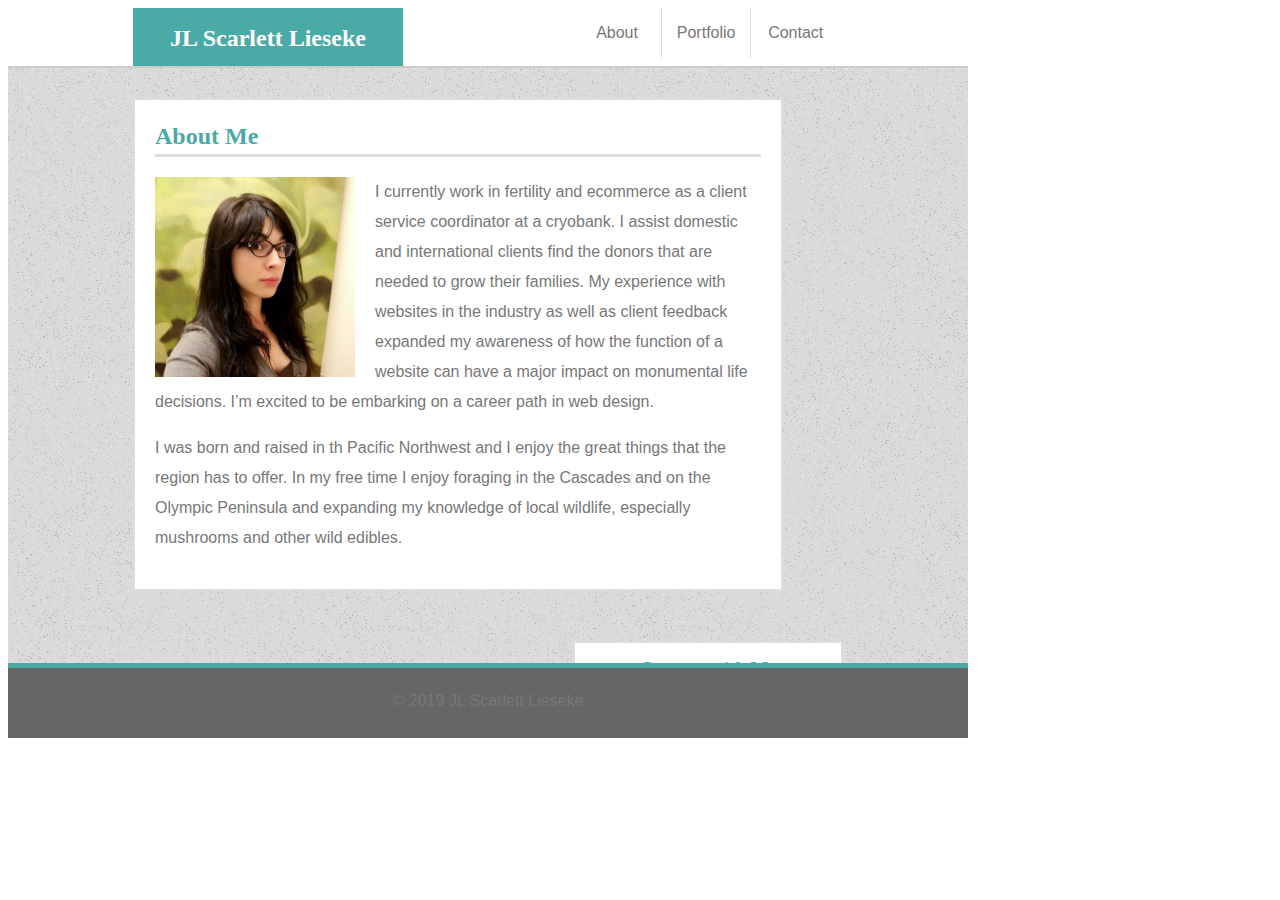
<file: index.html>
<!DOCTYPE html>
<html lang="en-us">
<head>
	<!-- Document responsive across devices. -->
	<meta name="viewport" content="width=device-width, initial-scale=1">
	<!-- Document's character set. -->
    <meta charset="UTF-8">
	<title>Scarlett</title>
	<!-- Linking CSS -->
	<link rel="stylesheet" type="text/css" href="assets/css/style.css">
	<!-- Linking Google Fonts -->
	<link rel="stylesheet" type="text/css"
	      href="https://fonts.googleapis.com/css?family=Montserrat">
</head>
<body>

	<div class="header-container">
		<header>JL Scarlett Lieseke</header>

		<nav>
			<ul>
				<li class="border"><a href="index.html">About</a></li>
				<li class="border"><a href="portfolio.html">Portfolio</a></li>
				<li><a href="contact.html">Contact</a></li>
			</ul>
		</nav>
	</div>
	

	<div class="main-container">
		<section id="main-bio">
			<h2>About Me</h2>
			<img id="bio-image" src="assets/images/screenshot.jpeg" alt="It's me">
			<!-- start slipsum code -->
			
			<p>I currently work in fertility and ecommerce as a client service coordinator at a cryobank. I assist domestic and international clients find the donors that are needed to grow their families. My experience with websites in the industry as well as client feedback expanded my awareness of how the function of a website can have a major impact on monumental life decisions. I’m excited to be embarking on a career path in web design. </p>

			<p>I was born and raised in th Pacific Northwest and I enjoy the great things that the region has to offer. In my free time I enjoy foraging in the Cascades and on the Olympic Peninsula and expanding my knowledge of local wildlife, especially mushrooms and other wild edibles. </p>

			
      <!-- end slipsum code -->
    	</section>

    	<section id="social-links">
      		<h3>Connect with Me</h3>
      		<ul>
        		<li class="left-align"><a href="https://github.com/llamadu"><img class="icon"  src="assets/images/github-128.png" alt="GitHub Profile"></a></li>
        		<li class="left-align"><a href="https://www.linkedin.com/in/jennylee-lieseke"><img class="icon"  src="assets/images/square-linkedin-128.png" alt="LinkedIn Profile"></a></li>
        		<li class="left-align"><a href=""><img class="icon"  src="assets/images/stackoverflow.png" alt="StackOverflow Profile"></a></li>
      		</ul>
    	</section>
	</div>

	<footer>&copy; 2019 JL Scarlett Lieseke</footer>
</body>
</html>
</file>
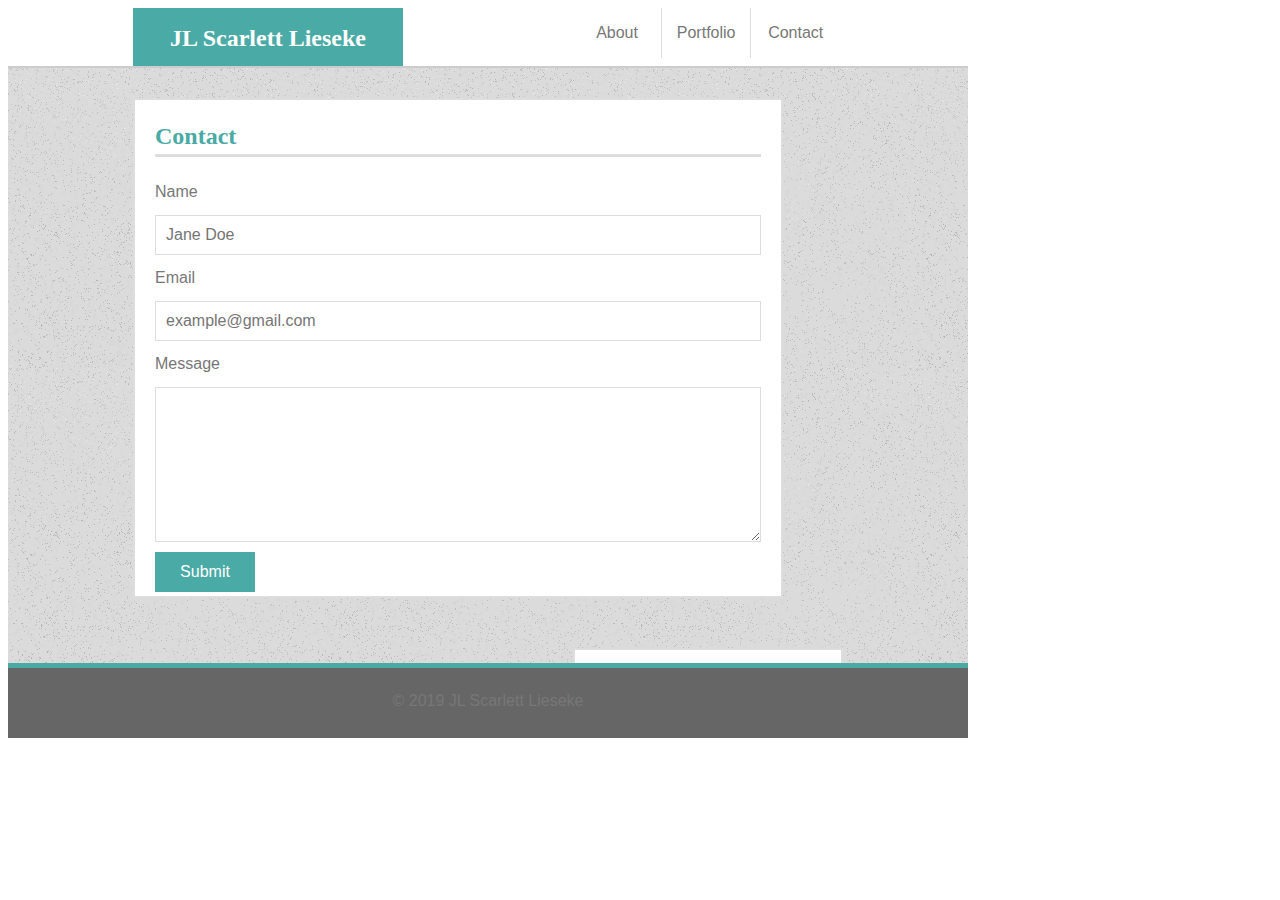
<file: contact.html>
<!DOCTYPE html>
<html lang="en-us">
<head>
	<!-- Document responsive across devices. -->
	<meta name="viewport" content="width=device-width, initial-scale=1">
	<!-- Document's character set. -->
    <meta charset="UTF-8">
	<title>Scarlett</title>
	<!-- Linking CSS -->
	<link rel="stylesheet" type="text/css" href="assets/css/style.css">
	<link rel="stylesheet" type="text/css"
	      href="https://fonts.googleapis.com/css?family=Montserrat">
</head>
<body>
		
	<div class="header-container">
		<header>JL Scarlett Lieseke</header>

		<nav>
			<ul>
				<li class="border"><a href="index.html">About</a></li>
				<li class="border"><a href="portfolio.html">Portfolio</a></li>
				<li><a href="contact.html">Contact</a></li>
			</ul>
		</nav>
	</div>
	
	<div class="main-container">
		<section id="contact-form">
			<h2>Contact</h2>
			<form id="contact" action="login.php" method="post">    
				<label for="name">Name</label><br>
				<input id="name" type="text" autocomplete="username" placeholder="Jane Doe" required><br>
				<label for="email">Email</label><br>
				<input id="email" type="email" name="email" autocomplete="email"
					   placeholder="example@gmail.com" required><br>
				<label for="textfield">Message</label><br>
				<textarea id="textfield" rows="7"></textarea><br>
				<button class="button" type="submit" name="submit">Submit</button>
			</form>
    	</section>

    	<section id="social-links">
      		<h3>Connect with Me</h3>
      		<ul>
                <li class="left-align"><a href="https://github.com/llamadu"><img class="icon"  src="assets/images/github-128.png" alt="GitHub Profile"></a></li>
        		<li class="left-align"><a href="https://www.linkedin.com/in/jennylee-lieseke"><img class="icon"  src="assets/images/square-linkedin-128.png" alt="LinkedIn Profile"></a></li>
        		<li class="left-align"><a href=""><img class="icon"  src="assets/images/stackoverflow.png" alt="StackOverflow Profile"></a></li>
      		</ul>
    	</section>
	</div>

	<footer>&copy; 2019 JL Scarlett Lieseke</footer>
</body>
</html>
</file>
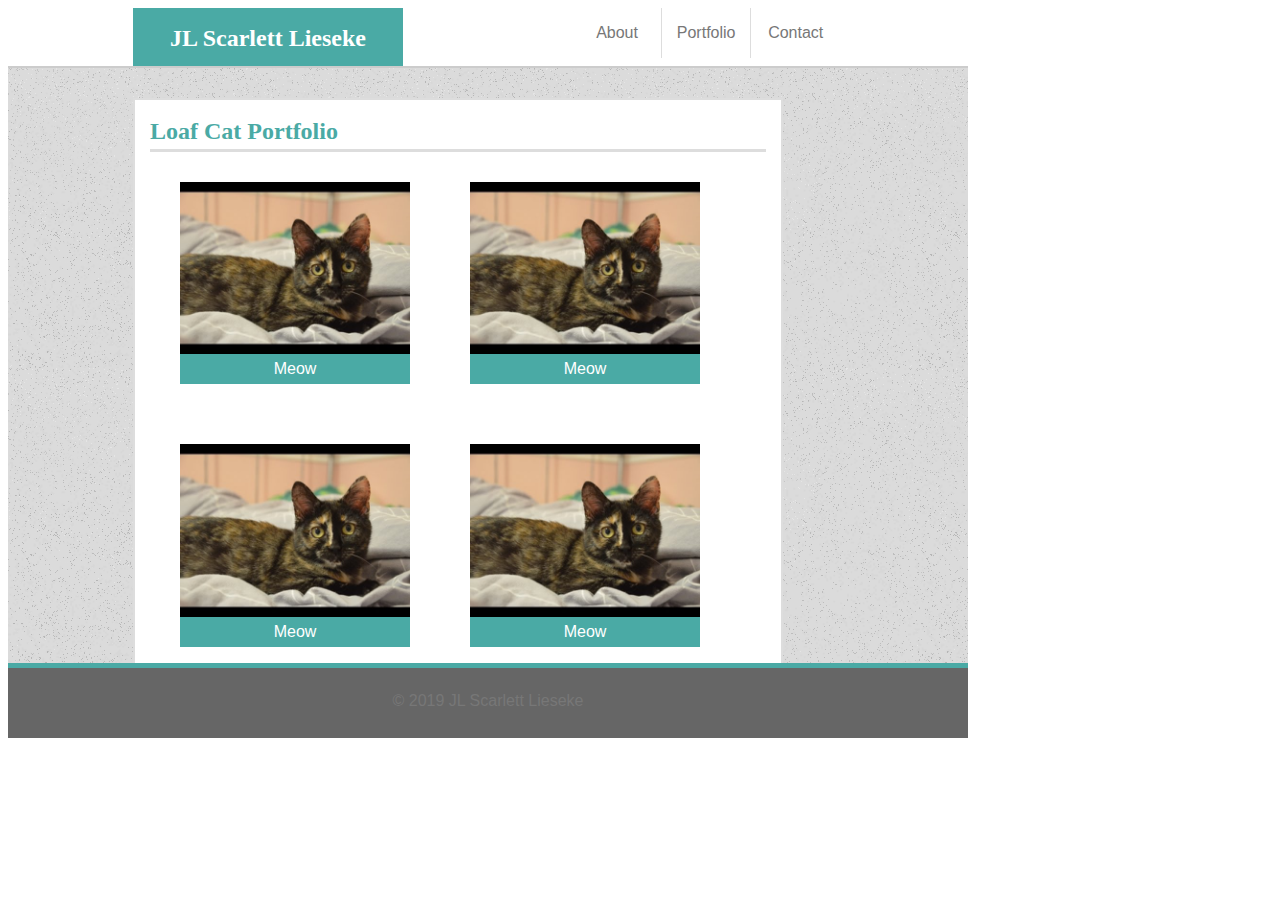
<file: portfolio.html>
<!DOCTYPE html>
<html lang="en-us">
<head>
	<!-- Document responsive across devices. -->
	<meta name="viewport" content="width=device-width, initial-scale=1">
	<!-- Document's character set. -->
    <meta charset="UTF-8">
	<title>Scarlett</title>
	<!-- Linking CSS -->
	<link rel="stylesheet" type="text/css" href="assets/css/style.css">
	<link rel="stylesheet" type="text/css"
	      href="https://fonts.googleapis.com/css?family=Montserrat">
</head>
<body>

	<div class="header-container">
		<header>JL Scarlett Lieseke</header>

		<nav>
			<ul>
				<li class="border"><a href="index.html">About</a></li>
				<li class="border"><a href="portfolio.html">Portfolio</a></li>
				<li><a href="contact.html">Contact</a></li>
			</ul>
		</nav>
	</div>

	<div class="main-container">
		<section id="project-portfolio">
			<h2>Loaf Cat Portfolio</h2>

			<!-- Using single placeholder image for now. -->
			<ul class="project">
				<li class="box"><div><img class="project" src="assets/images/placeholder-1.jpg" alt="Project 1"><span class="project-title">Meow</span></div></li>
				<li class="box"><div><img class="project" src="assets/images/placeholder-1.jpg" alt="Project 1"><span class="project-title">Meow</span></div></li>
				<li class="box"><div><img class="project" src="assets/images/placeholder-1.jpg" alt="Project 1"><span class="project-title">Meow</span></div></li>
				<li class="box"><div><img class="project" src="assets/images/placeholder-1.jpg" alt="Project 1"><span class="project-title">Meow</span></div></li>
			</ul>
    	</section>
    	
    	<section id="social-links">
    		<h3>Connect with Me</h3>
      		<ul>
				<li class="left-align"><a href="https://github.com/llamadu"><img class="icon"  src="assets/images/github-128.png" alt="GitHub Profile"></a></li>
        		<li class="left-align"><a href="https://www.linkedin.com/in/jennylee-lieseke"><img class="icon"  src="assets/images/square-linkedin-128.png" alt="LinkedIn Profile"></a></li>
        		<li class="left-align"><a href=""><img class="icon"  src="assets/images/stackoverflow.png" alt="StackOverflow Profile"></a></li>
      		</ul>
    	</section>
	</div>

	<footer>&copy; 2019 JL Scarlett Lieseke</footer>
</body>
</html>
</file>
<file: assets/css/style.css>
/* So padding and border no longer increase width. */
* {
    box-sizing: border-box;
  }
  
  /* Some default document settings. */
  body {
      color: #777777;
      font-family: 'Arial', 'Helvetica Neue', Helvetica, sans-serif;
      line-height: 30px;
      text-align: left;
      width: 960px;
  }
  
  header	{
      float: left;
      background-color: #4aaaa5;
      border-bottom: none;
      color: #ffffff;
      height: 100%;
      width: 270px;
      margin-left: 125px;
      margin-bottom: 0;
      font-family: 'Georgia', Times, Times New Roman, serif;
      text-align: center;
      font-size: 1.5em;
      font-weight: bold;
      vertical-align: middle;
      padding-top: 15px;
  }
  
  h2,
  h3	{
      color: #4aaaa5;
      border-bottom:	3px solid #dddddd;
      font-family: 'Georgia', Times, Times New Roman, serif;
      margin-top: 1px;
      padding-bottom: 3px;
  }
  
  nav	{
      width: 270px;
      float: right;
      text-align: center;
      margin-right: 125px;
  }
  
  ul {
      list-style: none;
      margin: 0;
      padding: 0;
  }
  
  li {
      float: left;
      width: 33%;
      padding: 10px;
  }
  
  li.border {
      border-right: 1px solid #dddddd;
      padding: 10px;
  }
  
  a {
      color: #777777;
      text-decoration: none;
  }
  
  /* Nav links turn teal on hover. */
  a:hover {
    color: #4aaaa5;
  }
  
  .icon {
      width: 60px;
      height: auto;
      color: none;
      border-right: none;
  }
  
  /* Rotates social icon in contacts on hover. */
  .icon:hover {
      transform: rotate(-10deg);
      -ms-transform: rotate(-10deg);
      -webkit-transform: rotate(-10deg);
      -moz-transform: rotate(-10deg);
      -o-transform: rotate(-10deg);
  }
  
  section	{
      background-color: #ffffff;
      float: left;
      color: #777777;
      border: 2px solid #dddddd;
  }
  
  input,
  textarea {
      width: 100%;
      padding: 10px 20px 10px 10px;
      margin: 8px 0;
      border-color: #dddddd;
      border-style: solid;
      border-width: thin;
  }
  
  /* Need to use a pseudoclass to control placeholder. */
  input,
  textarea,
  input::-webkit-input-placeholder {
      font-size: 16px;
  }
  
  footer {
      clear: both;
      margin: 0 auto;
      vertical-align: middle;
      padding: 18px;
      height: 70px;
      background-color: #666666;
      width: 100%;
      border-bottom: none;
      color: #777777;
      text-align: center;
  }
  
  .header-container {
      border-bottom: 2px solid #cccccc;
      background-color: #ffffff;
      height: 60px;
  }
  
  .main-container {
      clear: both;
      overflow: auto;
      margin: 0 auto;
      background-image: url("../images/background.png");
      height: 600px;
      width: 100%;
      border-bottom: 5px solid #4aaaa5;
  }
  
  .box {
      display: inline-block;
      width: 250px;
      
      margin: 20px;
  }
  
  /* Rotates project in portfolio on hover. */
  .box:hover {
      transform: rotate(-10deg);
      -ms-transform: rotate(-10deg);
      -webkit-transform: rotate(-10deg);
      -moz-transform: rotate(-10deg);
      -o-transform: rotate(-10deg);
  }
  
  .project {
      float: left;
      position: relative;
      top:	-10px;
      width: 100%;
  }
  
  .project-title {
      float: left;
      position: relative;
      top: -10px;
      width: 100%;
      height: 30px;
      background-color: #4aaaa5;
      color: #ffffff;
      text-align: center;
  }
  
  .button {
      background-color: #4aaaa5;
      color: #ffffff;
      width: 100px;
      height: 40px;
      font-size: 16px;
      border: none;
      position: relative;
      top: -8px;
  }
  
  /* Button turns dark on hover. */
  .button:hover {
      background-color: #374865;
  }
  
  #social-links {
      float: right;
      padding: 10px;
      width: 270px;
      top: 30px;
      text-align: center;
      margin-right: 125px;
      margin-top: 30px
  }
  
  #main-bio,
  #contact-form,
  #project-portfolio {
      position: relative;
      text-align: left;
      width: 650px;
      top: 30px;
      margin-left: 125px;
      margin-bottom: 50px;
  }
  
  #main-bio {
      height: auto;
      padding: 20px;
  }
  
  #bio-image {
      clear: both;
      float: left;
      margin-right: 20px;
      width: 200px;
      height: 200px;
  }
  
  #contact-form {
      padding: 20px;
      height: 500px;
  }
  
  #project-portfolio {
      padding: 15px;
      height: auto;
  }
</file>
